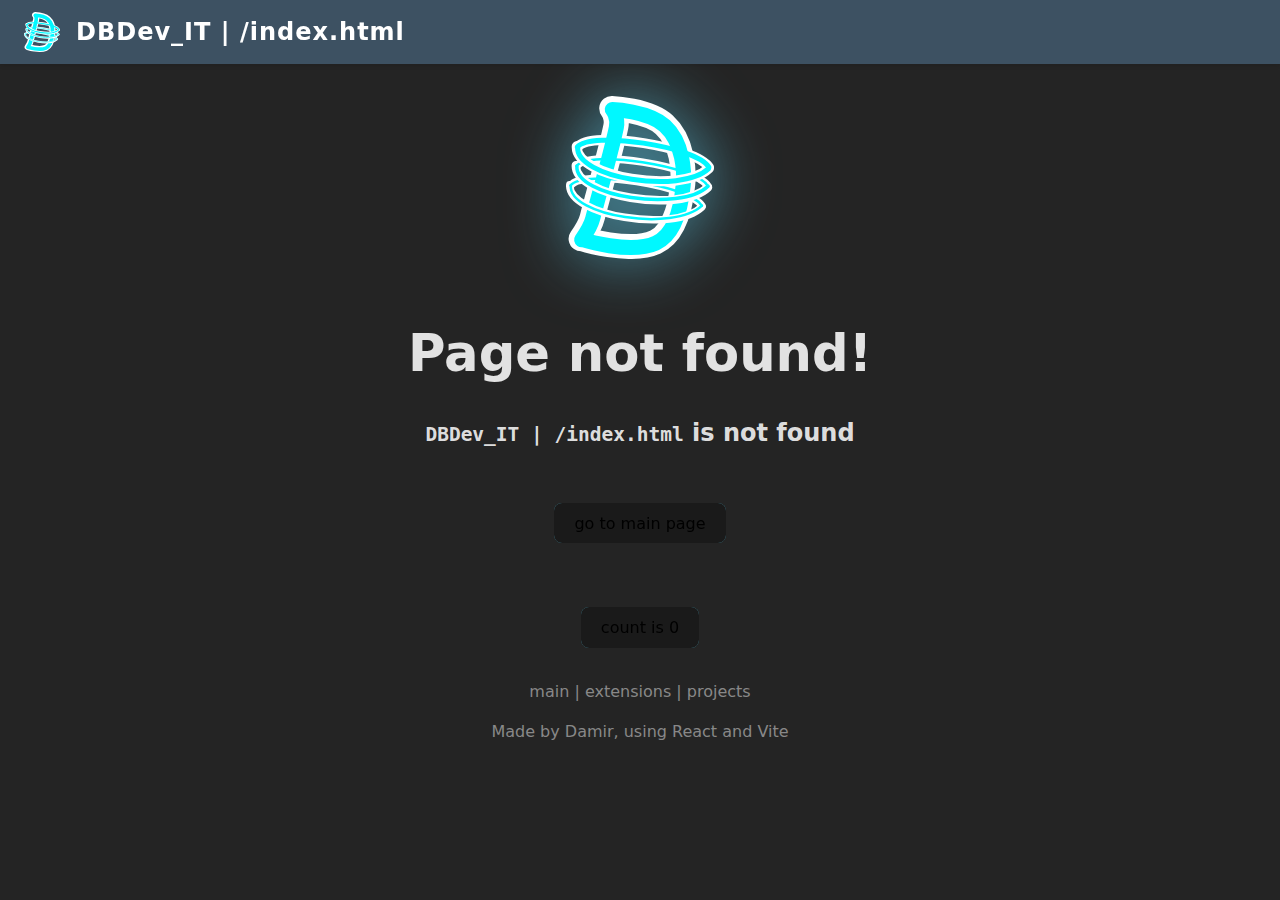
<file: index.html>
<!doctype html>
<html lang="en">
  <head>
    <meta charset="UTF-8" />
    <link rel="icon" type="image/svg+xml" href="/logo.svg" />
    <meta name="viewport" content="width=device-width, initial-scale=1.0" />
    <title>⌂ DBDev_IT</title>
    <script type="module" crossorigin src="/assets/index-B2mPk720.js"></script>
    <link rel="stylesheet" crossorigin href="/assets/index-DxFJDsyY.css">
  </head>
  <body>
    <div id="root"></div>
  </body>
</html>
</file>
<file: assets/index-DxFJDsyY.css>
#root{font-family:system-ui,Avenir,Helvetica,Arial,sans-serif;line-height:1.5;font-weight:400;color-scheme:light dark;color:#ffffffde;background-color:#242424;font-synthesis:none;text-rendering:optimizeLegibility;-webkit-font-smoothing:antialiased;-moz-osx-font-smoothing:grayscale;margin:0;display:block;place-items:center;min-width:320px;min-height:100vh}a{font-weight:500;color:#646cff;text-decoration:inherit}a:hover{color:#535bf2}body{background-color:#242424;margin:0;display:flex;place-items:center;align-items:center;justify-content:center;min-width:320px;min-height:100vh}h1{font-size:3.2em;line-height:1.1}button{border-radius:8px;border:1px solid transparent;padding:.6em 1.2em;font-size:1em;font-weight:500;font-family:inherit;background-color:#1a1a1a;cursor:pointer;transition:border-color .25s;transition:filter .25s;filter:drop-shadow(0 0 0em #61dafbaa)}button:hover{border-color:#61dafbaa;filter:drop-shadow(0 0 1em #61dafbaa)}button:focus-visible{outline:4px auto -webkit-focus-ring-color}@media (prefers-color-scheme: light){:root{color:#213547;background-color:#fff}a:hover{color:#747bff}}._info_11d67_1{color:#888}._card_11d67_9{padding:2em}html,body{margin:0;padding:0;width:100%;box-sizing:border-box;overflow-x:hidden}._header_1jza1_17{width:100%;left:0;top:0;box-sizing:border-box;display:flex;align-items:center;padding:12px 24px;background:#3d5162;box-shadow:0 2px 4px #0000001a;color:#fff;font-size:1.5rem;font-weight:700;position:fixed;z-index:100}._logo_1jza1_51{height:40px;margin-right:16px;-webkit-user-select:none;user-select:none}._title_1jza1_63{letter-spacing:1px}body>#_root_1jza1_1{padding-top:64px}#_root_xn4x4_1{max-width:1280px;margin:0 auto;padding:2rem;text-align:center}._logo_xn4x4_8{height:fit-content;padding:1.5em;will-change:filter;transition:filter .3s;filter:drop-shadow(0 0 2em #61dafbaa)}._logo_xn4x4_8:hover{filter:drop-shadow(0 0 5em #61dafbaa)}@keyframes _logo-spin_xn4x4_1{0%{transform:rotate(-35deg)}to{transform:rotate(15deg)}}@media (prefers-reduced-motion: no-preference){._logo_xn4x4_8{animation:_logo-spin_xn4x4_1 infinite 3s ease-in-out alternate}}._cards_mze4m_1{display:flex;gap:1rem;justify-content:center;margin:2rem 0;flex-wrap:wrap}._cards_mze4m_1 button{padding:1rem 2rem;font-size:1.1rem;cursor:pointer;transition:all .3s ease;min-width:500px}._cards_mze4m_1 button:hover{transform:translateY(-2px);box-shadow:0 4px 12px #00000026}@media (max-width: 480px){._cards_mze4m_1{flex-direction:column;width:100%;padding:0 1rem}._cards_mze4m_1 button{width:100%;min-width:auto}}._item_fs5gy_1{display:flex;align-items:center;gap:1.5rem;padding:1.5rem;border-radius:.75rem;border:1px solid rgba(0,0,0,.05)}._image_fs5gy_19{width:auto;height:auto;overflow:hidden;border-radius:.75rem}._image_fs5gy_19 img{width:100%;height:100%;-webkit-user-select:none;user-select:none;object-fit:cover}._info_fs5gy_47{display:flex;flex-direction:column;gap:.5rem;flex-grow:1}._info_fs5gy_47 h3{font-size:1.25rem;font-weight:600;margin:0}._info_fs5gy_47 p{color:#666;margin:0;font-size:.875rem;line-height:1.5}@media (max-width: 768px){._item_fs5gy_1{flex-direction:column}._image_fs5gy_19{width:100%}}#_root_1spx0_1{max-width:1280px;margin:0 auto;padding:2rem;text-align:center}._logo_1spx0_15{height:fit-content;padding:1.5em;will-change:filter;transition:filter .3s;filter:drop-shadow(0 0 2em #61dafbaa)}._logo_1spx0_15:hover{filter:drop-shadow(0 0 5em #61dafbaa)}._card_1spx0_37{padding:2em}
</file>
